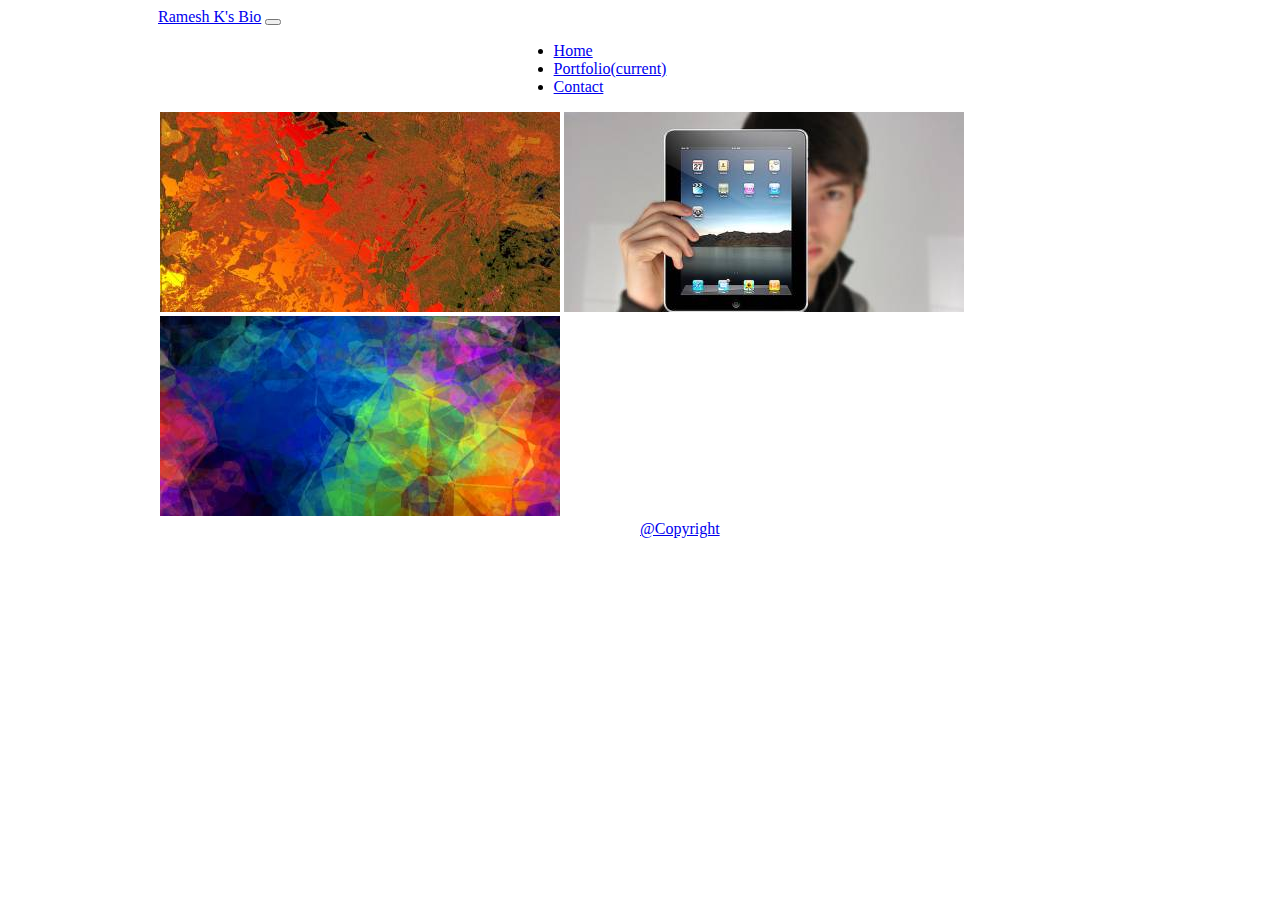
<file: portfolio.html>
<!DOCTYPE html>
<html lang="en-us">

<head>
  <meta charset="UTF-8">
  <title>Ramesh's Bio</title>
  <!-- This line is money! It points your HTML to the CSS file. -->
  <link rel="stylesheet" href="https://stackpath.bootstrapcdn.com/bootstrap/4.2.1/css/bootstrap.min.css" integrity="sha384-GJzZqFGwb1QTTN6wy59ffF1BuGJpLSa9DkKMp0DgiMDm4iYMj70gZWKYbI706tWS" crossorigin="anonymous">
  <script src="https://code.jquery.com/jquery-3.3.1.slim.min.js" integrity="sha384-q8i/X+965DzO0rT7abK41JStQIAqVgRVzpbzo5smXKp4YfRvH+8abtTE1Pi6jizo" crossorigin="anonymous"></script>
  <script src="https://cdnjs.cloudflare.com/ajax/libs/popper.js/1.14.6/umd/popper.min.js" integrity="sha384-wHAiFfRlMFy6i5SRaxvfOCifBUQy1xHdJ/yoi7FRNXMRBu5WHdZYu1hA6ZOblgut" crossorigin="anonymous"></script>
  <script src="https://stackpath.bootstrapcdn.com/bootstrap/4.2.1/js/bootstrap.min.js" integrity="sha384-B0UglyR+jN6CkvvICOB2joaf5I4l3gm9GU6Hc1og6Ls7i6U/mkkaduKaBhlAXv9k" crossorigin="anonymous"></script>
  <link rel="stylesheet" type="text/css" href="assets/css/style.css">
  <!-- Notice the "relative" pathway? It matches a file inside our current directory's "assets" folder. Open it to see our style rules. -->
</head>
<body>

<nav class="navbar navbar-expand-lg navbar-light bg-light">
    <a class="navbar-brand biotext" href="#">Ramesh K's Bio</a>
    <button class="navbar-toggler" type="button" data-toggle="collapse" data-target="#navbarSupportedContent" aria-controls="navbarSupportedContent" aria-expanded="false" aria-label="Toggle navigation">
      <span class="navbar-toggler-icon"></span>
    </button>
  
    <div class="collapse navbar-collapse links" id="navbarSupportedContent">
      <ul class="navbar-nav mr-auto">
        <li class="nav-item active">
          <a class="nav-link" href="index.html">Home </a>
        </li>
        <li class="nav-item">
          <a class="nav-link" href="portfolio.html">Portfolio<span class="sr-only">(current)</span></a>
        </li>
        <li class="nav-item">
          <a class="nav-link" href="contact.html">Contact</a>
        </li>
      </ul>
    </div>
  </nav>
  <div class="row">
      <div class="col-xs-12, col-sm-12, col-md-11, col-lg-11">
        <div class="container">
          <img src="assets/images/fall.jpeg" class="rounded float-left" alt="...">
          <img src="assets/images/travel1.jpeg" class="rounded float-right" alt="...">
          <img src="assets/images/gadget.jpeg" class="rounded mx-auto d-block" alt="...">
        </div>
      </div>
    </div>
  <div class="row">
    <div class="col-xs-12, col-sm-12, col-md-11, col-lg-11">
      <nav class="navbar fixed-bottom navbar-light bg-light">
        <a class="navbar-brand footer" href="#">@Copyright</a>
      </nav>
    </div>
  </div>
</body>
</file>
<file: assets/css/style.css>
.container {
    width: 960px;
    margin: auto;
    position: center;
  }
.biotext
  {
    margin-left: 150px;
  }
  .footer
  {
      margin-left: 50%;
  }
  .links
  {
      margin-left: 40%;
  }
  .mainimage
  {
    width: 250px;
    height: 500px;
  }
  .biodesc
  {
    margin-top: 50px;
  }
  .p1{
    
    bottom: 75px;
    border-style: solid;
    border-color: #ffffff;
    background-color: #4aaaa5;
    width: 150px;
  }
</file>
